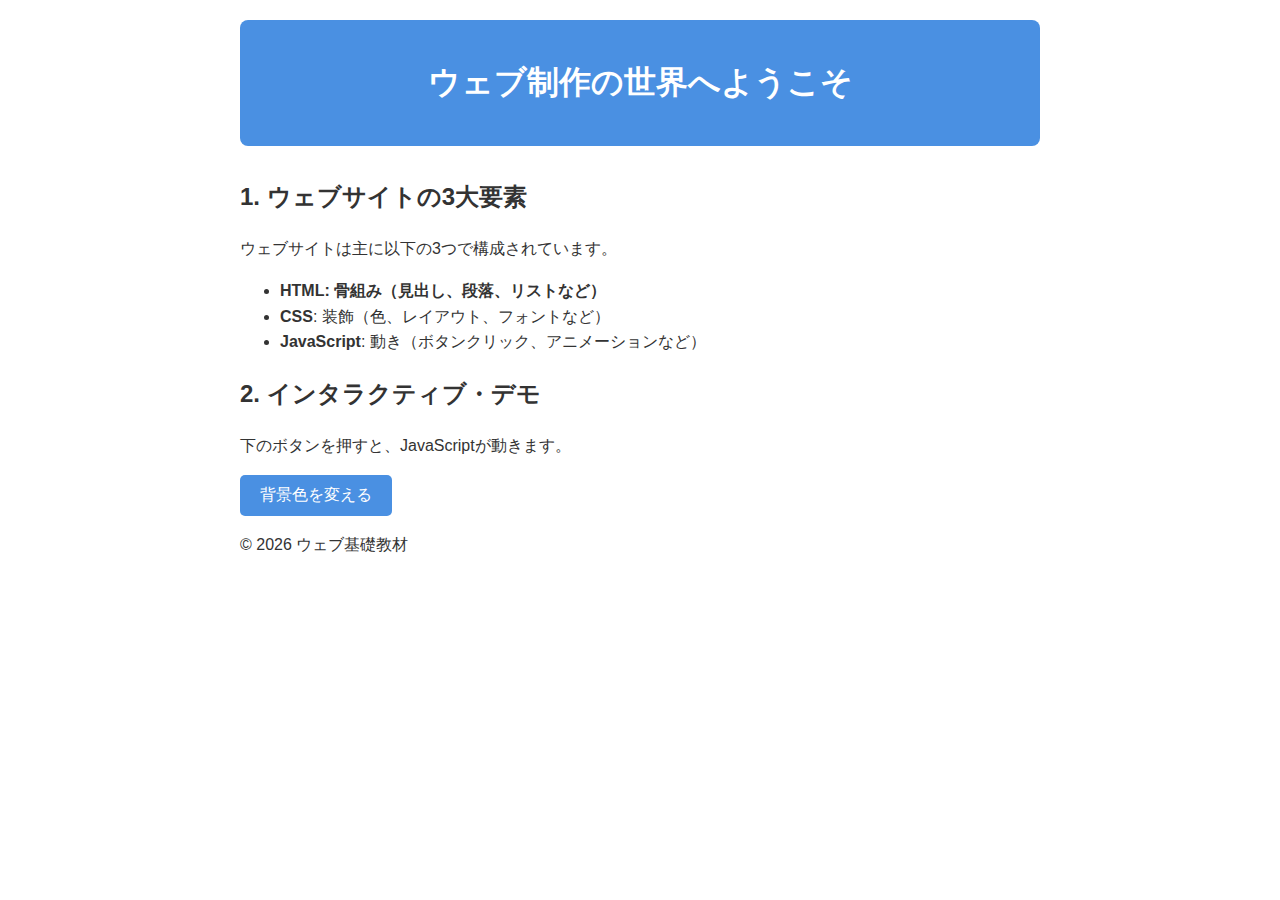
<file: index.html>
<!DOCTYPE html>
<html lang="ja">
<head>
    <meta charset="UTF-8">
    <meta name="viewport" content="width=device-width, initial-scale=1.0">
    <title>ウェブサイトの基礎学習</title>
    <link rel="stylesheet" href="styles/style.css">
</head>
<body>
    <header>
        <h1>ウェブ制作の世界へようこそ</h1>
    </header>

    <main>
        <section id="intro">
            <h2>1. ウェブサイトの3大要素</h2>
            <p>ウェブサイトは主に以下の3つで構成されています。</p>
            <ul>
                <li id="item-html"><strong>HTML</strong>: 骨組み（見出し、段落、リストなど）</li>
                <li id="item-css"><strong>CSS</strong>: 装飾（色、レイアウト、フォントなど）</li>
                <li id="item-js"><strong>JavaScript</strong>: 動き（ボタンクリック、アニメーションなど）</li>
                <!-- 【クエスト2】ここに「画像」の項目を追加してみよう！ -->
            </ul>
        </section>

        <section id="demo">
            <h2>2. インタラクティブ・デモ</h2>
            <p>下のボタンを押すと、JavaScriptが動きます。</p>
            <button id="colorButton">背景色を変える</button>
        </section>
    </main>

    <footer>
        <p>&copy; 2026 ウェブ基礎教材</p>
    </footer>

    <script src="scripts/main.js"></script>
</body>
</html>
</file>
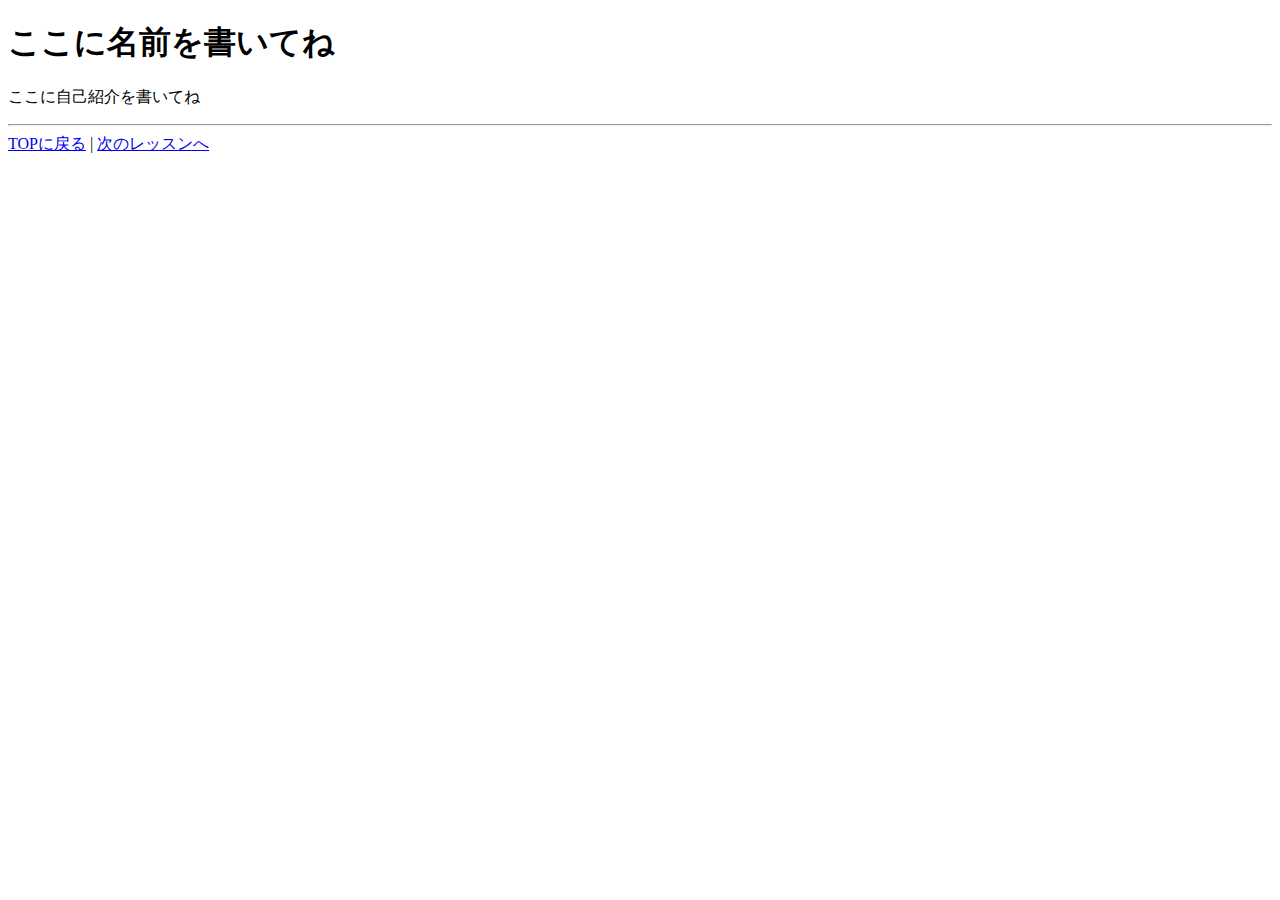
<file: lessons/01_html/index.html>
<!DOCTYPE html>
<html lang="ja">
<head>
    <meta charset="UTF-8">
    <title>Lesson 1: HTMLのきほん</title>
</head>
<body>
    <!-- 
        Lesson 1: 骨組みを作ろう！
        
        HTMLは、タグを使って情報の「意味」を決めていきます。
        
        【やってみよう！】
        1. <h1>タグを使って、自分の名前を見出しにしてみよう。
        2. <p>タグを使って、自己紹介を1行書いてみよう。
        3. <img>タグを使って、好きな画像を1つ表示させてみよう。
           （例：<img src="https://via.placeholder.com/150" alt="テスト画像">）
    -->

    <h1>ここに名前を書いてね</h1>
    <p>ここに自己紹介を書いてね</p>

    <hr>
    <a href="../../README.md">TOPに戻る</a> | <a href="../02_css/index.html">次のレッスンへ</a>
</body>
</html>
</file>
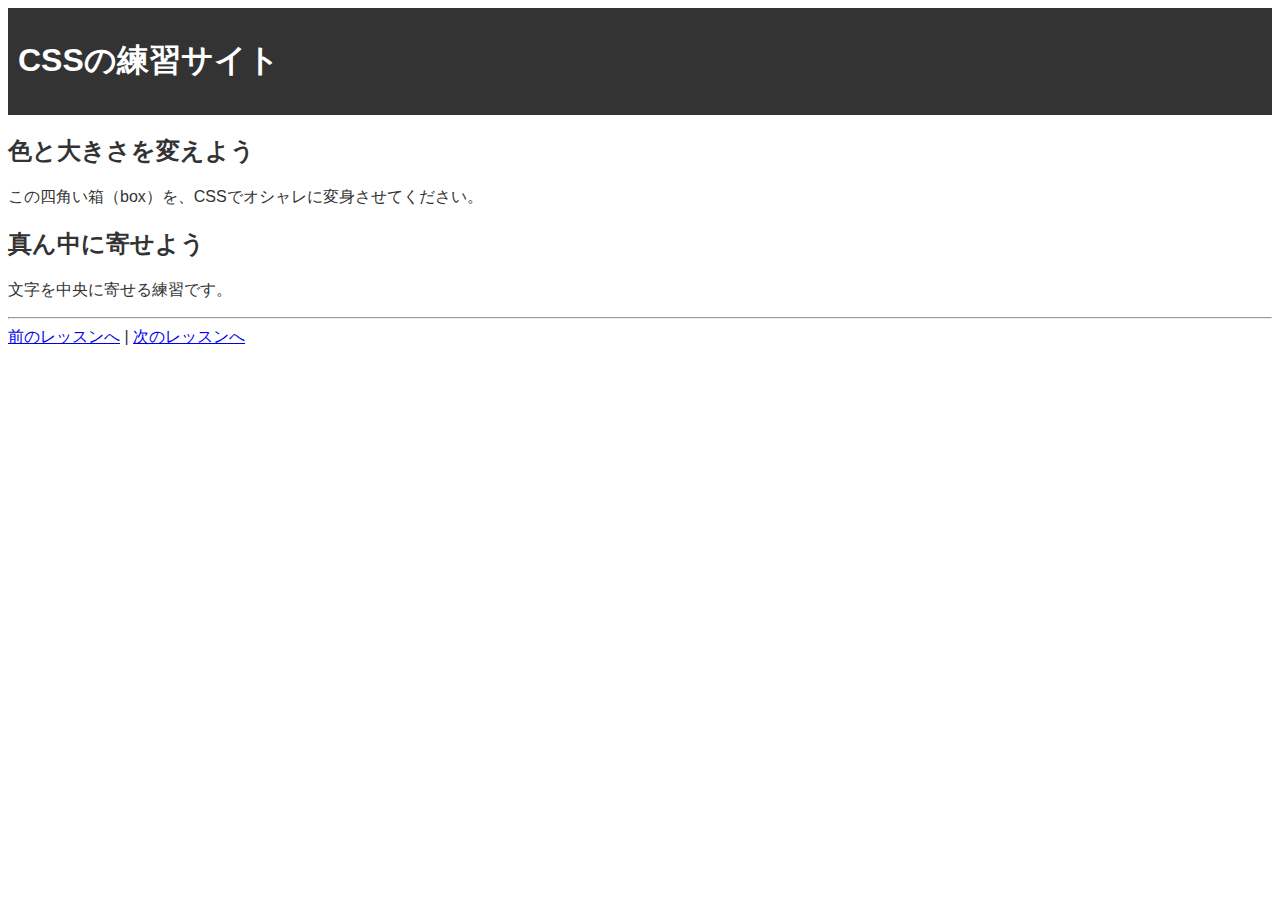
<file: lessons/02_css/index.html>
<!DOCTYPE html>
<html lang="ja">
<head>
    <meta charset="UTF-8">
    <title>Lesson 2: CSSでオシャレに</title>
    <link rel="stylesheet" href="style.css">
</head>
<body>
    <header>
        <h1>CSSの練習サイト</h1>
    </header>

    <main>
        <section class="box">
            <h2>色と大きさを変えよう</h2>
            <p>この四角い箱（box）を、CSSでオシャレに変身させてください。</p>
        </section>

        <section class="text-center">
            <h2>真ん中に寄せよう</h2>
            <p>文字を中央に寄せる練習です。</p>
        </section>
    </main>

    <hr>
    <a href="../01_html/index.html">前のレッスンへ</a> | <a href="../03_js/index.html">次のレッスンへ</a>
</body>
</html>
</file>
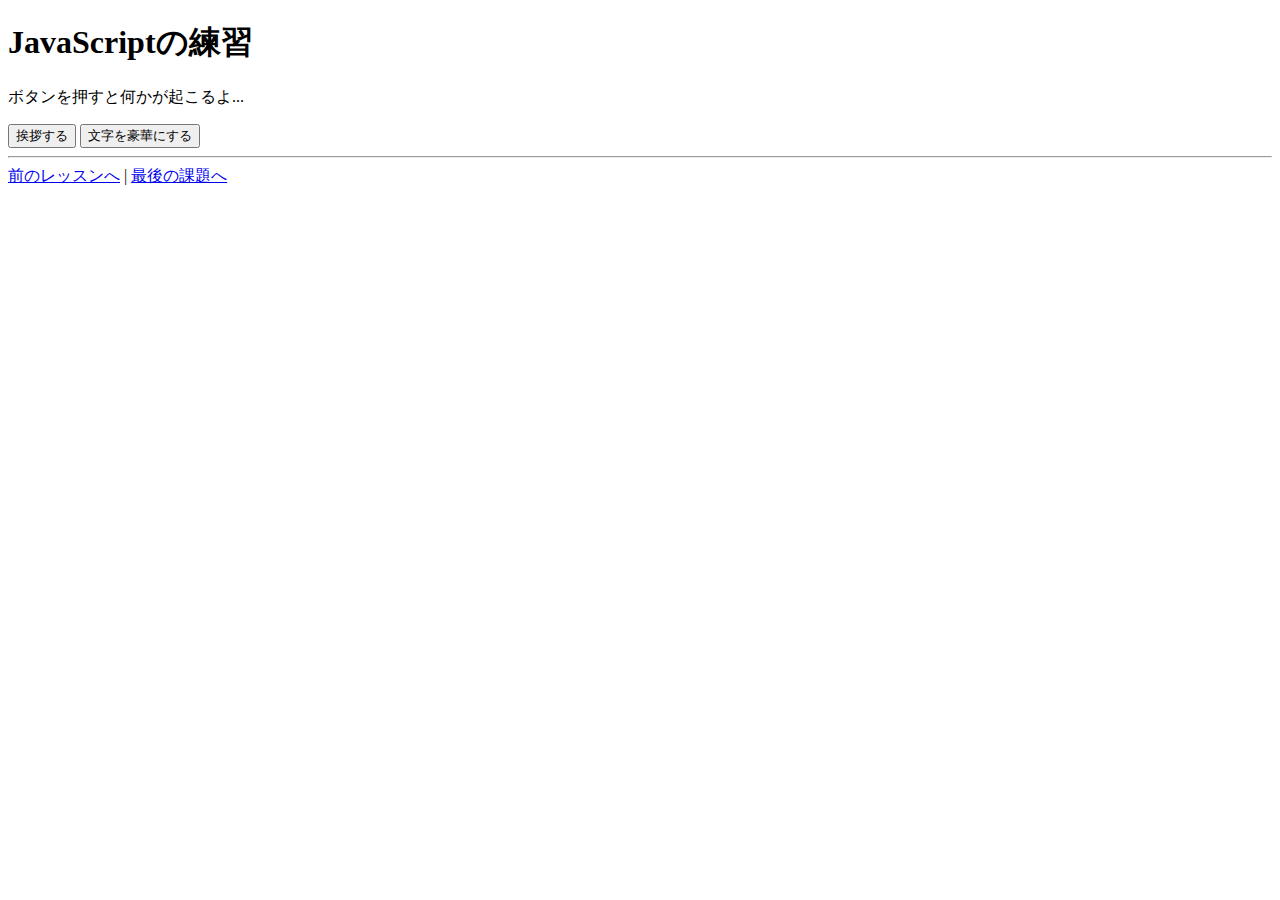
<file: lessons/03_js/index.html>
<!DOCTYPE html>
<html lang="ja">
<head>
    <meta charset="UTF-8">
    <title>Lesson 3: JSで動かそう</title>
    <style>
        .active { color: red; font-weight: bold; font-size: 2rem; }
    </style>
</head>
<body>
    <h1>JavaScriptの練習</h1>
    
    <p id="message">ボタンを押すと何かが起こるよ...</p>
    
    <button id="btn-hello">挨拶する</button>
    <button id="btn-change">文字を豪華にする</button>

    <script src="script.js"></script>

    <hr>
    <a href="../02_css/index.html">前のレッスンへ</a> | <a href="../04_final/index.html">最後の課題へ</a>
</body>
</html>
</file>
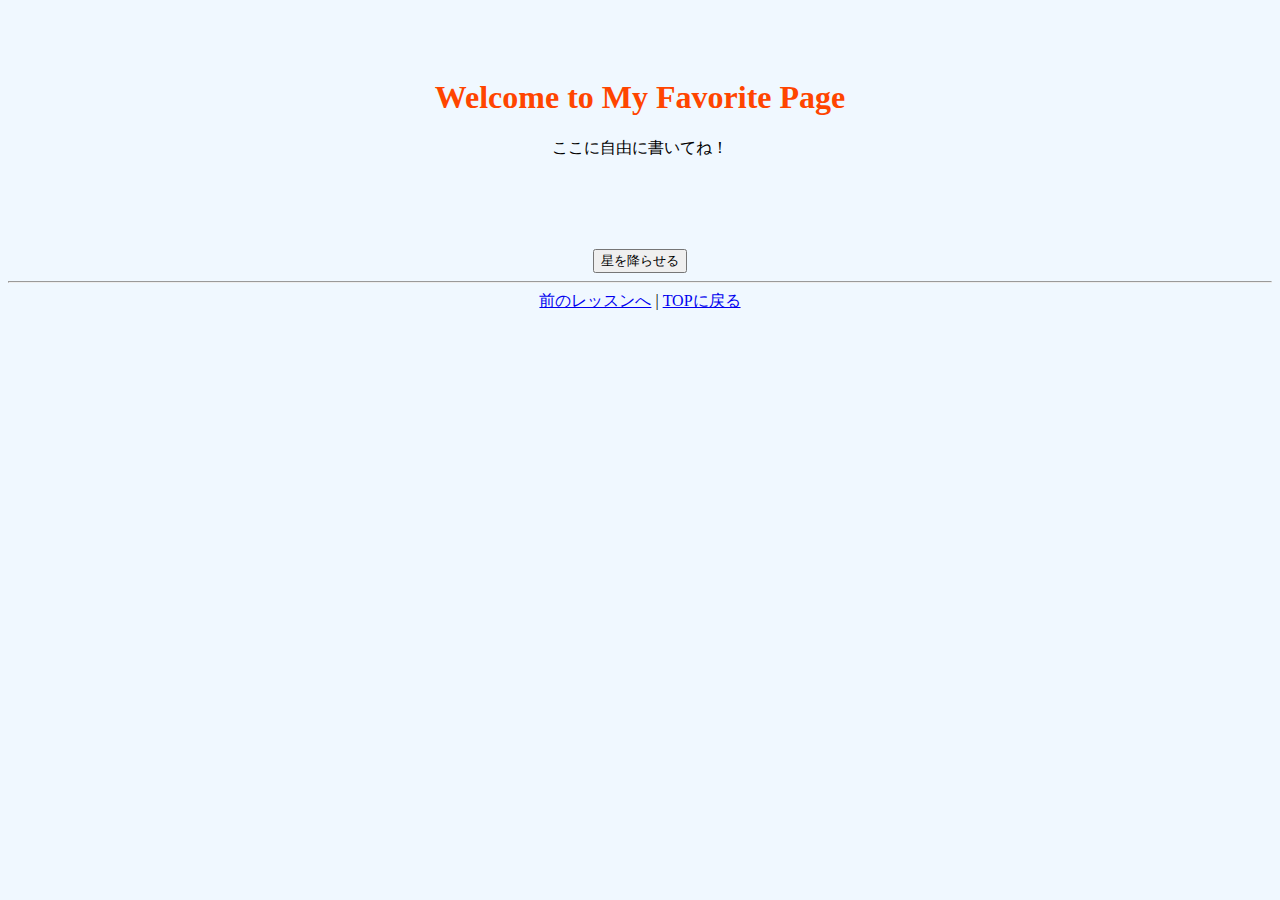
<file: lessons/04_final/index.html>
<!DOCTYPE html>
<html lang="ja">
<head>
    <meta charset="UTF-8">
    <title>最終課題：自分だけのページ</title>
    <link rel="stylesheet" href="style.css">
</head>
<body>
    <!-- 
        Lesson 4: 最終課題！
        
        これまでのHTML、CSS、JavaScriptの知識を使って、
        「自分の好きなもの紹介ページ」を完成させよう！
        
        【ルール】
        - HTMLで自分の好きなものの「名前」と「理由」を書く。
        - CSSで好きな「色」や「背景」に変える。
        - JavaScriptで、何か面白い「動き」を1つ入れる。
    -->
    
    <h1>Welcome to My Favorite Page</h1>
    <p>ここに自由に書いてね！</p>

    <div id="star-container"></div>
    <button id="add-star">星を降らせる</button>

    <script src="script.js"></script>

    <hr>
    <a href="../03_js/index.html">前のレッスンへ</a> | <a href="../../README.md">TOPに戻る</a>
</body>
</html>
</file>
<file: styles/style.css>
/* 基本的なリセットとフォント設定 */
body {
    font-family: 'Helvetica Neue', Arial, 'Hiragino Kaku Gothic ProN', 'Hiragino Sans', Meiryo, sans-serif;
    line-height: 1.6;
    color: #333;
    max-width: 800px;
    margin: 0 auto;
    padding: 20px;
}

/* ヘッダーの装飾 */
header {
    background-color: #4A90E2; /* 【クエスト3】ここを好きな色に変えてみよう！ */
    color: white;
    padding: 1rem;
    text-align: center;
    border-radius: 8px;
    margin-bottom: 2rem;
    /* 【クエスト3】ここに font-size: 2.5rem; を追加してみよう！ */
}
 stone

/* セクションの装飾 */
section {
    background-color: #f9f9f9;
    padding: 20px;
    margin-bottom: 20px;
    border-radius: 8px;
    border-left: 5px solid #4A90E2;
}

/* ボタンのスタイル */
button {
    background-color: #4A90E2;
    color: white;
    border: none;
    padding: 10px 20px;
    font-size: 1rem;
    cursor: pointer;
    border-radius: 5px;
    transition: background-color 0.3s;
}

button:hover {
    background-color: #357ABD;
}
</file>
<file: lessons/02_css/style.css>
/* 
    Lesson 2: CSSの魔法
    
    【やってみよう！】
    1. body の background-color を好きな色に変えてみよう。
    2. .box クラスに「枠線(border)」と「余白(padding)」をつけてみよう。
    3. .text-center クラスに「text-align: center;」を追加して、文字を真ん中にしよう。
*/

body {
    font-family: sans-serif;
    color: #333;
    /* 1. ここに背景色を追加してみてね */
}

header {
    background-color: #333;
    color: white;
    padding: 10px;
}

.box {
    /* 2. ここに枠線(border: 2px solid red;)などを追加してみてね */
    margin: 20px 0;
}

.text-center {
    /* 3. ここに中央寄せの命令を書いてみてね */
}
 stone
</file>
<file: lessons/04_final/style.css>
body {
    background-color: #f0f8ff;
    text-align: center;
    padding-top: 50px;
}

h1 {
    color: #ff4500;
}

#star-container {
    font-size: 2rem;
    margin: 20px;
    min-height: 50px;
}
</file>
